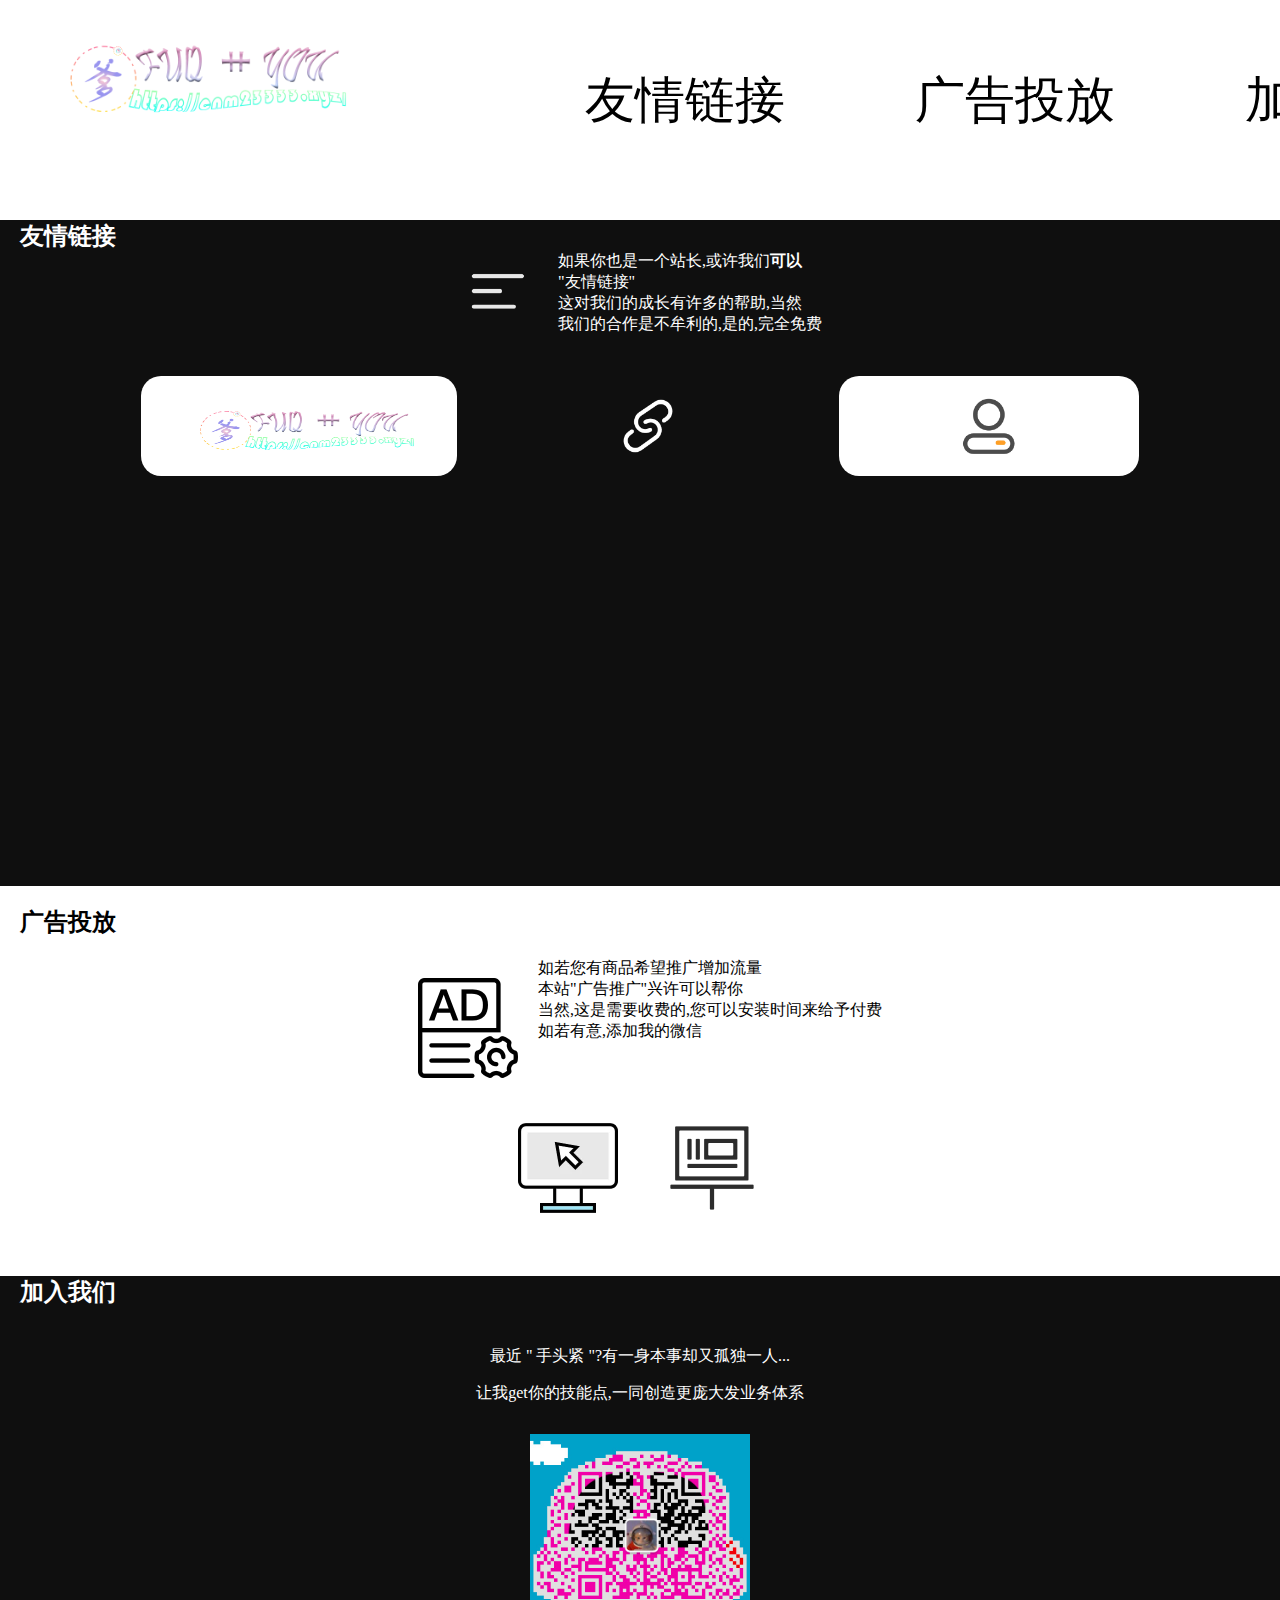
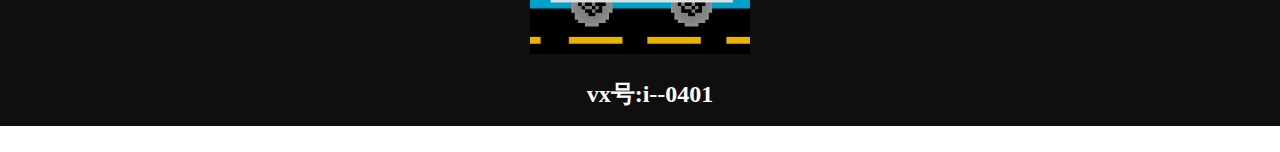
<file: service.html>
<!DOCTYPE html>
<html lang="en">
<head>
    <link rel="icon" href="images/surprise.png">
    <meta charset="UTF-8">
    <title>服务与合作</title>
  <link rel="stylesheet" href="css/service.css">

</head>
  <body>
  <div class="pe-title">
    <div class="logo">
      <!--    logo-->
      <a href="index.html"><img src="images/mobile/logo.png" alt=""></a>
    </div>
    <div class="title">
      <!--    存放ul的标题-->
      <ul>
          <a href="#list1">
              <li>友情链接</li>
          </a>
          <a href="#list2">
              <li>广告投放</li></a>
          <a href="#list3">
              <li>加入我们</li>
          </a>
      </ul>
    </div>
  </div>

  <div class="content">
<!--    内容页-->
    <div class="list1" id="list1">
      <h2>友情链接</h2>
<!--      友情链接说明介绍-->
      <div class="item">
        <img src="images/mobile/title.png" alt="">
        <div class="text">
          如果你也是一个站长,或许我们<b>可以</b>
          <br>
            "友情链接"
          <br>
            这对我们的成长有许多的帮助,当然
          <br>
            我们的合作是不牟利的,是的,完全免费
        </div>
      </div>
      <div class="flex">
        <div class="img">
          <img src="images/mobile/logo.png" alt=""></div>
        <div img1>
<!--            友情链接png图片-->
          <img src="images/mobile/youqing.png" alt=""></div>
        <div class="img2">
<!--              用户图标-->
          <img src="images/mobile/user.png" alt=""></div>
      </div>
    </div>
    <div class="list2" id="list2">
<!--          广告投放-->
      <h2>广告投放</h2>
      <div class="item">
        <img src="images/mobile/AD.png" alt="">
        <div class="text">
            如若您有商品希望推广增加流量
          <br>
            本站"广告推广"兴许可以帮你
          <br>
            当然,这是需要收费的,您可以安装时间来给予付费
          <br>
            如若有意,添加我的微信
        </div>
      </div>
      <div class="img">
        <img src="images/mobile/title1.png" alt="">
        <img src="images/mobile/pc.png" alt=""></div>
    </div>
    <div class="list3" id="list3">
      <h2>加入我们</h2>
      <br>
      <div class="text">
          最近 " 手头紧 "?有一身本事却又孤独一人...
        <p></p>
          让我get你的技能点,一同创造更庞大发业务体系</div>
      <div class="img">
        <img src="images/mobile/vx.png" alt="">
        <p><h2>vx号:i--0401</h2></p>
        <p><h4>@风吹内裤飘</h4></p>
      </div>
    </div>
  </div>
  </body>
</html>
</file>
<file: css/service.css>
body{
    margin: 0;
    padding: 0;
}
@media only screen and (min-width:300px) and (max-width:640px){
    .pe-title .logo{
        text-align: center;
    }
    .pe-title .logo img{
        height: 100px;
        margin:20px;
    }
    .pe-title .title{
        background-color: #000;
        height: 80px;
        line-height: 80px;
        font-size: 20px;
    }
    .pe-title .title a{
        text-decoration: none;
        color: #fafad2;
    }
    .pe-title .title ul{
        display: flex;
        justify-content: center;
        list-style-type: none;
    }
    .pe-title .title ul li{
        font-weight: bold;
        font-size: 1rem;
        margin-right: 20px;
    }
    .content .list1{
        background-color: rgba(0,0,0,0.94);
        height: 600px;
        color: #fff;
    }
    .content .list1 h2{
        margin-left: 20px;
    }
    .content .list1 .item{
        display: flex;
    }
    .content .lis1 img {
        width: 60px;
        height: 60px;
        margin: 20px;
    }
    .content .list1 .img{
        background-color: #fff;
        width: 300px;
        text-align: center;
        margin: 0 auto;
        border-radius: 20px;
        height: 100px;
    }
    .content .list1 .img img{
        width: 175px;
    }
    .content .list1 .img1{
        text-align: center;
    }
    .content .list1 .img2{
        background-color: #fff;
        width: 300px;
        text-align: center;
        margin: 0 auto ;
        border-radius: 20px;
        height: 100px;
    }
    .content .list1 .text {
        color: #fff;
        margin: 10px;
    }
    .content .list2{
        margin: 20px;
        background-color: rgba(255,255,255,0.94);
        height: 500px;
    }
    .content .list2 .text{
        color: #000;
        margin:10px
    }
    .content .list2 .item{
        display: flex;
    }
    .content .list2 img{
        width: 100px;
        height: 100px;
        margin: 20px;
    }
    .content .list2 .img {
        text-align: center;
    }
    .content .list2 .img img{
        width: 100px;
    }
    .content .list3 {
        background-color: rgba(0,0,0,0.94);
        height: 550px;
        color: #fff;
    }
    .content .list3 h2 {
        margin-left:20px;
    }
    .content .list3 .text{
        color: #fff;
        text-align: center;
    }
    .content .list3 .img{
        margin: 30px;
        text-align: center;
        color: #fff;
    }
    .content .list3 .img img{
        width: 220px;
    }
}
@media only screen and (min-width:640px){
    .pe-title{
        background-color: #fff;
        display: flex;
        font-size: 50px;

    }
    .pe-title .title ul{
        display: flex;
        list-style-type: none;
        text-align: center;
    }
    .pe-title .title ul li{
        margin-left: 80px;
        width: 250px;
        height: 100px;
        line-height: 100px;
        transition: 0.5s;
    }
    .pe-title .title ul li:hover{
        color: #fff;
        border-top-left-radius: 50px;
        border-bottom-right-radius:50px ;
        background-color: #000;
    }
    .pe-title .title a{
        text-decoration: none;
        color: #000;
    }
    .pe-title .logo img{
        width: 400px;
        margin:20px;
    }
    .content .list1 {
        background-color: rgba(0, 0, 0, 0.94);
        height: 666px;
        color: #fff;
    }
    .content .list1 h2{
        margin-left: 20px;
    }
    .content .list1 .item{
        display: flex;
        justify-content: center;
        position: relative;
        top:-31px;
    }
    .content .list1 img {
        width:60px;
        height: 60px;
        margin: 20px;
    }
    .content .list1 .img{
        background-color: #fff;
        width:316px;
        text-align: center;
        margin:0 auto;
        border-radius: 20px;
        height: 100px;
    }
    .content .list1 .flex{
        display: flex;
    }
    .content .list1 .img img {
        width: 310px;
        height: 80px;
    }
    .content.list1 .img1{
        text-align: center;
        display: none;
    }
    .content .list1 .img2{
        background-color: #fff;
        width: 300px;
        text-align: center;
        margin:0 auto ;
        border-radius: 20px;
        height: 100px;

    }
    .content .list1 .text{
        color: #fff;
        margin: 10px;
    }
    .content .list2.text{
        color: #000;
        margin: 10px;
    }
    .content .list2 {
        margin: 20px;
        background-color: rgba(255,255,255,0.95);
        height: 350px;
    }
    .content .list2 .item{
        display: flex;
        justify-content: center;
    }
    .content .list2 img{
        width: 100px;
        height: 100px;
        margin: 20px;
    }
    .content .list2 .img{
        text-align: center;
    }
    .content .list2 .img img{
        width: 100px;
    }
    .content .list3{
        background-color: rgba(0,0,0,0.94);
        height: 450px;
        color: #fff;
    }
    .content .list3 h2{
        margin-left: 20px;
    }
    .content .list3 .text{
        color: #fff;
        text-align: center;
    }
    .content .list3 .img{
        margin:30px ;
        text-align: center;
        color: #fff;
    }
    .content .list3 .img img{
        width: 220px;
    }
}
</file>
